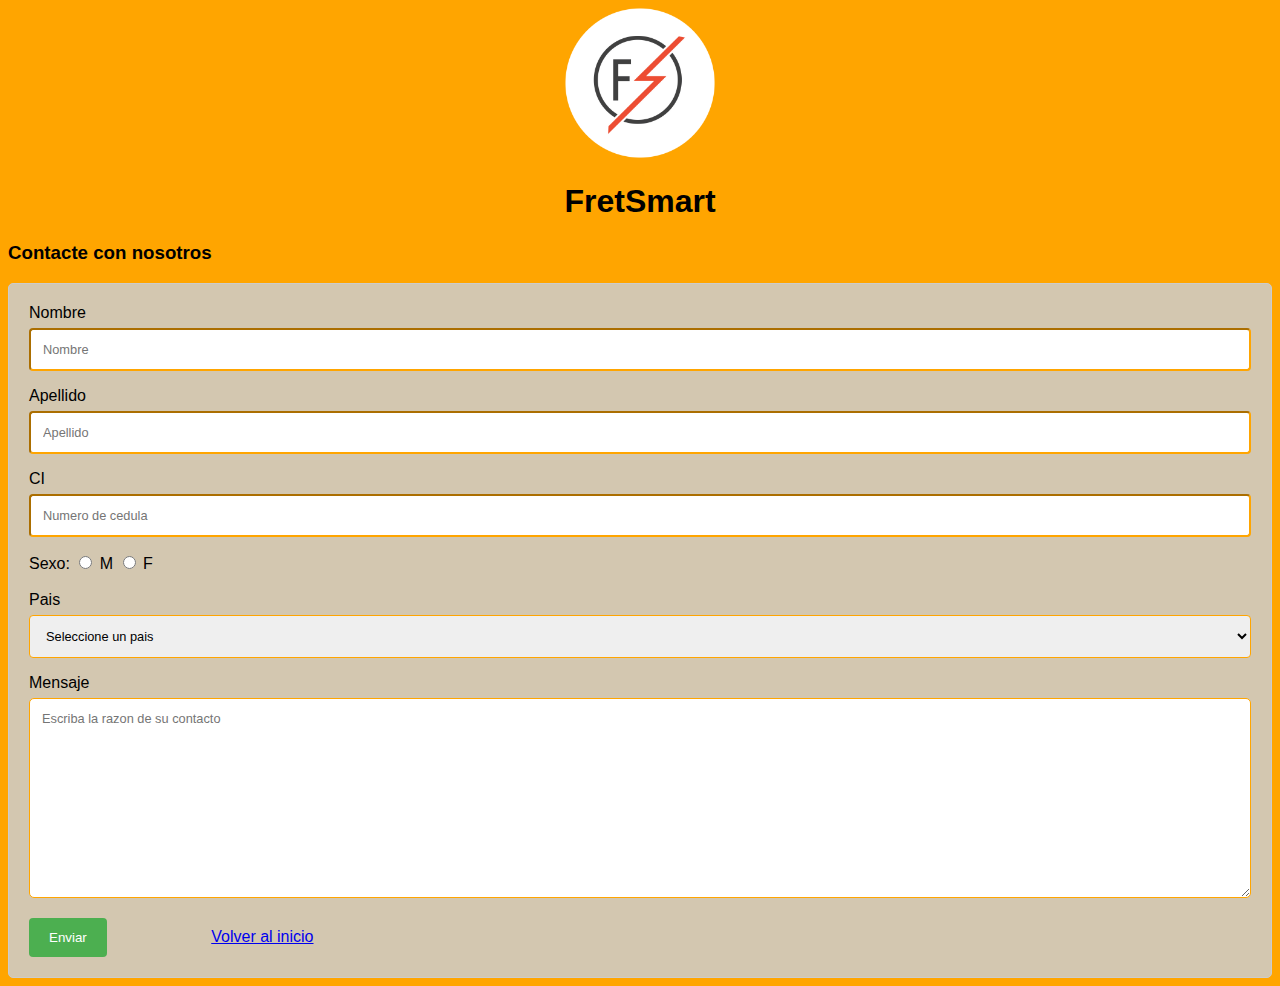
<file: sistema/contacto/index.html>
<!DOCTYPE html>
<html>

<head>
    <meta charset="utf-8">
    <title>Formulario - Contacto</title>
    <meta name="viewport" content="width=device-width, initial-scale=1">
    <link rel="stylesheet" type="text/css" media="screen" href="css/main.css">
</head>

<body>
    <div class="header-container" >
        <img class="logo-header" src="img/logo.png" alt="">
        <h1 class="title-header">FretSmart</h1>
    </div>

    <h3>Contacte con nosotros</h3>

    <div class="container">
        <form >
            <label ">Nombre</label>
            <input type="text" name="tiulo" placeholder="Nombre">

            <label ">Apellido</label>
            <input type="text" name="tiulo" placeholder="Apellido">

            <label ">CI</label>
            <input type="number" name="tiulo" placeholder="Numero de cedula">

            <label>Sexo:</label>
            <input type="radio" name="genero" value="masculino"> M
            <input type="radio" name="genero" value="femenino"> F

            <br><br>
            <label >Pais</label>
            <select name="tipos">
                <option value="0">Seleccione un pais</option>
                <option value="1">Paraguay</option>
                <option value="2">Brasil</option>
                <option value="3">Peru</option>
            </select>

            <label >Mensaje</label>
            <textarea placeholder="Escriba la razon de su contacto" style="height:200px"></textarea>

            <input type="submit" value="Enviar">
            <a style="margin-left: 100px" href="../index.html">Volver al inicio</a>
        </form>
    </div>
</body>

</html>
</file>
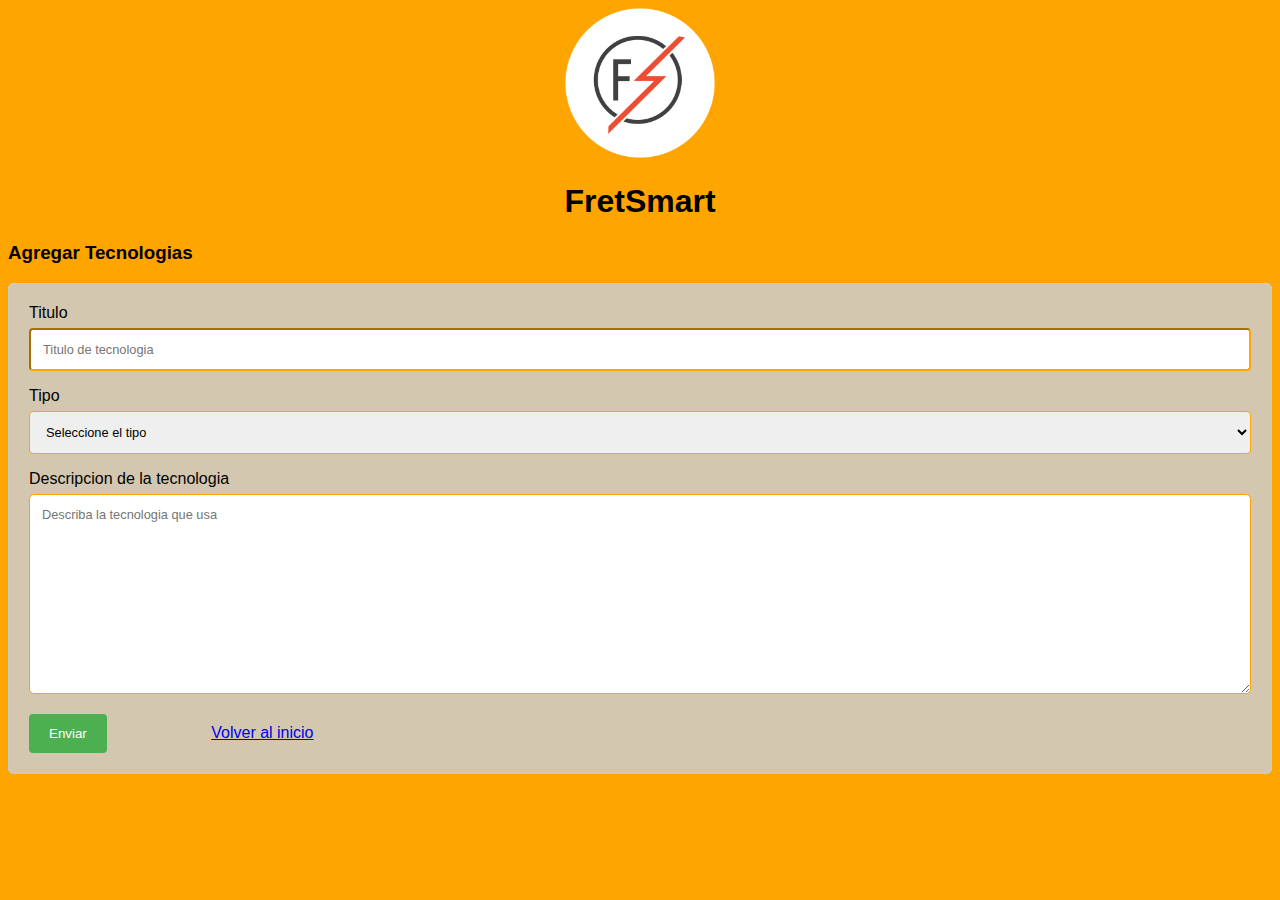
<file: sistema/tecnologias/index.html>
<!DOCTYPE html>
<html>

<head>
    <meta charset="utf-8">
    <title>Formulario - tecnologias</title>
    <meta name="viewport" content="width=device-width, initial-scale=1">
    <link rel="stylesheet" type="text/css" media="screen" href="css/main.css">
</head>

<body>
    <div class="header-container" >
        <img class="logo-header" src="img/logo.png" alt="">
        <h1 class="title-header">FretSmart</h1>
    </div>

    <h3>Agregar Tecnologias</h3>

    <div class="container">
        <form >
            <label ">Titulo</label>
            <input type="text" name="tiulo" placeholder="Titulo de tecnologia">

            <label >Tipo</label>
            <select name="tipos">
                <option value="0">Seleccione el tipo</option>
                <option value="1">Lenguage</option>
                <option value="2">Servidor</option>
                <option value="3">Sistema operativo</option>
            </select>

            <label >Descripcion de la tecnologia</label>
            <textarea placeholder="Describa la tecnologia que usa" style="height:200px"></textarea>

            <input type="submit" value="Enviar">
            <a style="margin-left: 100px" href="../index.html">Volver al inicio</a>
        </form>
    </div>
</body>

</html>
</file>
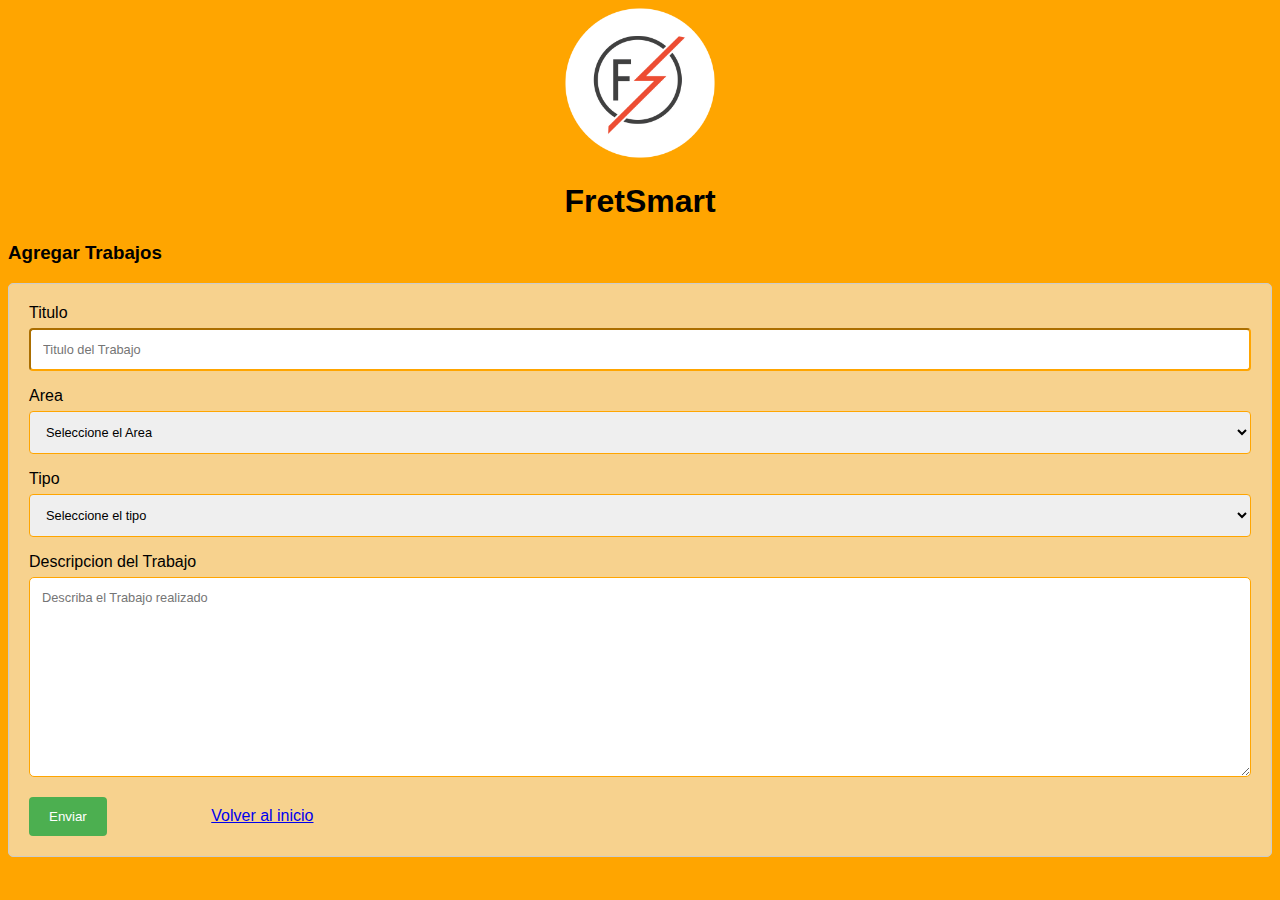
<file: sistema/trabajos/index.html>
<!DOCTYPE html>
<html>

<head>
    <meta charset="utf-8">
    <title>Formulario - tecnologias</title>
    <meta name="viewport" content="width=device-width, initial-scale=1">
    <link rel="stylesheet" type="text/css" media="screen" href="css/main.css">
</head>

<body>
    <div class="header-container" >
        <img class="logo-header" src="img/logo.png" alt="">
        <h1 class="title-header">FretSmart</h1>
    </div>

    <h3>Agregar Trabajos</h3>

    <div class="container">
        <form >
            <label ">Titulo</label>
            <input type="text" name="tiulo" placeholder="Titulo del Trabajo">

            <label >Area</label>
            <select name="areas">
                <option value="0">Seleccione el Area</option>
                <option value="1">Apps Mobiles</option>
                <option value="2">Paginas Web</option>
                <option value="3">Servidores</option>
            </select>

            <label >Tipo</label>
            <select name="tipos">
                <option value="0">Seleccione el tipo</option>
                <option value="1">Mobiles</option>
                <option value="2">Webs</option>
                <option value="3">De apps</option>
            </select>

            <label >Descripcion del Trabajo</label>
            <textarea placeholder="Describa el Trabajo realizado" style="height:200px"></textarea>

            <input type="submit" value="Enviar">
            <a style="margin-left: 100px" href="../index.html">Volver al inicio</a>
        </form>
    </div>
</body>

</html>
</file>
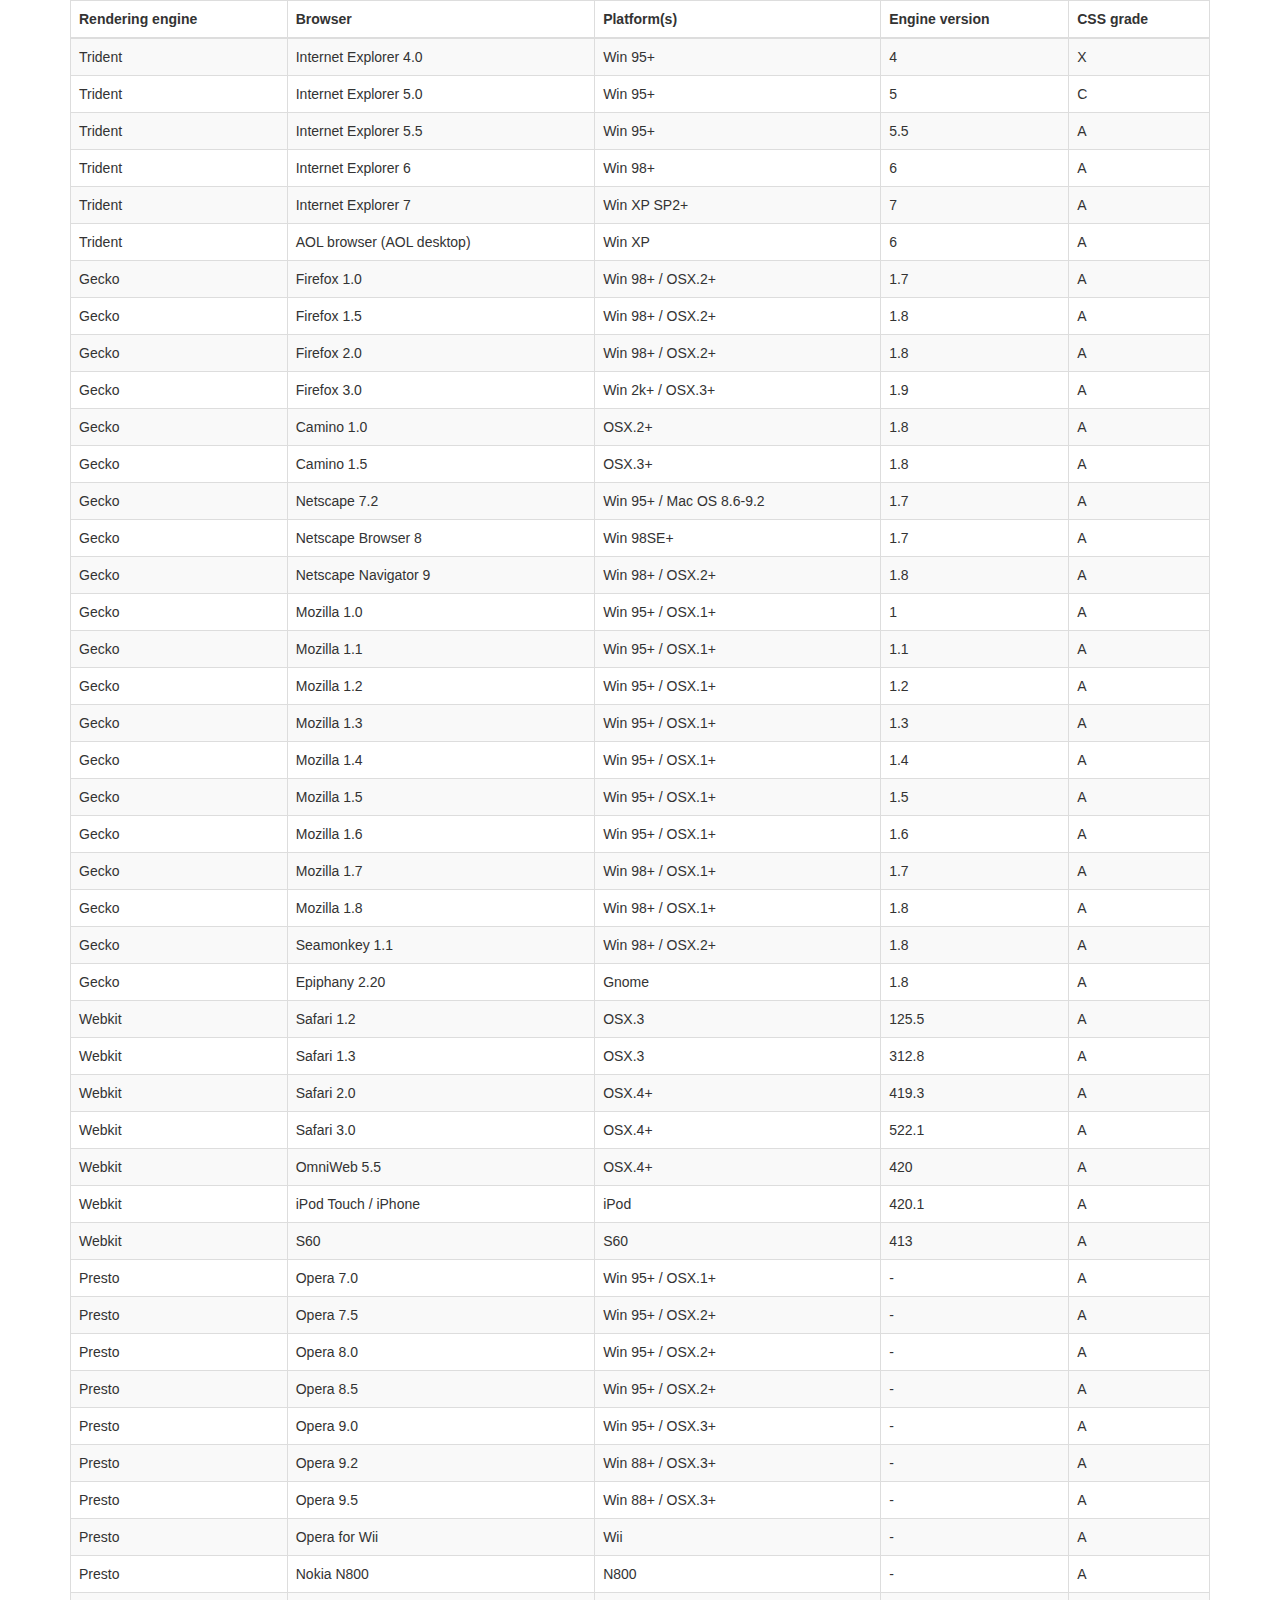
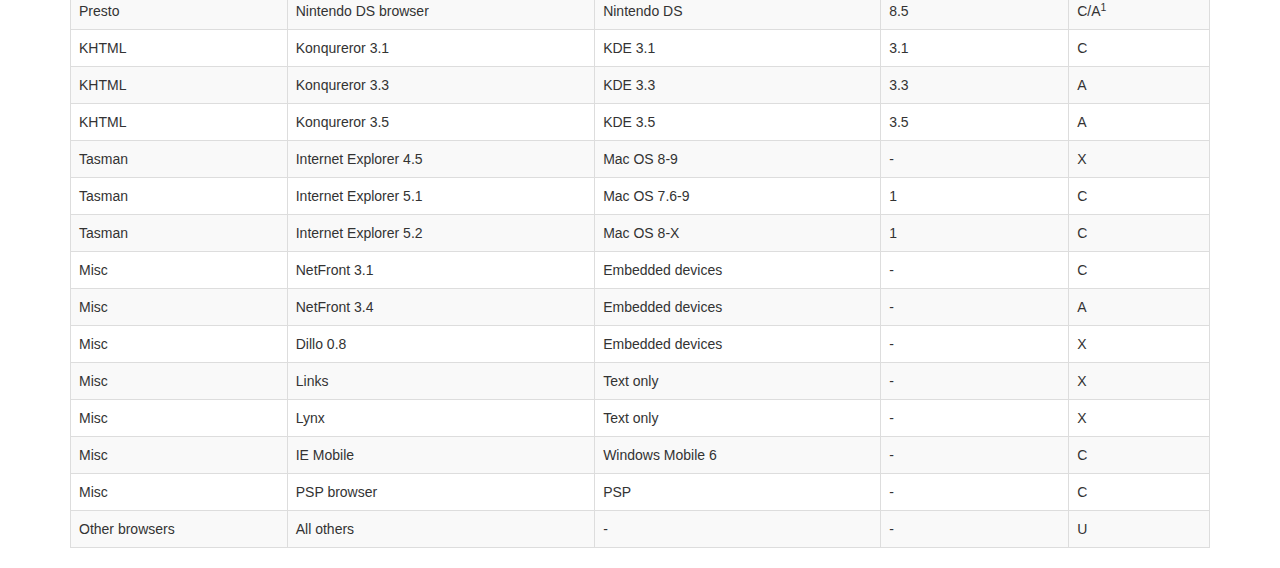
<file: vendor/datatables-plugins/index.html>
<!DOCTYPE HTML PUBLIC "-//W3C//DTD HTML 4.01//EN" "http://www.w3.org/TR/html4/strict.dtd">
<html>
	<head>
		<meta http-equiv="content-type" content="text/html; charset=utf-8" />
		
		<title>DataTables Bootstrap 3 example</title>

		<link rel="stylesheet" type="text/css" href="//maxcdn.bootstrapcdn.com/bootstrap/3.3.0/css/bootstrap.min.css">
		<link rel="stylesheet" type="text/css" href="dataTables.bootstrap.css">

		<script type="text/javascript" language="javascript" src="//code.jquery.com/jquery-1.11.1.min.js"></script>
		<script type="text/javascript" language="javascript" src="//cdn.datatables.net/1.10.3/js/jquery.dataTables.min.js"></script>
		<script type="text/javascript" language="javascript" src="dataTables.bootstrap.js"></script>
		<script type="text/javascript" charset="utf-8">
			$(document).ready(function() {
				$('#example').dataTable();
			} );
		</script>
	</head>
	<body>
		<div class="container">
			
<table cellpadding="0" cellspacing="0" border="0" class="table table-striped table-bordered" id="example">
	<thead>
		<tr>
			<th>Rendering engine</th>
			<th>Browser</th>
			<th>Platform(s)</th>
			<th>Engine version</th>
			<th>CSS grade</th>
		</tr>
	</thead>
	<tbody>
		<tr class="odd gradeX">
			<td>Trident</td>
			<td>Internet
				 Explorer 4.0</td>
			<td>Win 95+</td>
			<td class="center"> 4</td>
			<td class="center">X</td>
		</tr>
		<tr class="even gradeC">
			<td>Trident</td>
			<td>Internet
				 Explorer 5.0</td>
			<td>Win 95+</td>
			<td class="center">5</td>
			<td class="center">C</td>
		</tr>
		<tr class="odd gradeA">
			<td>Trident</td>
			<td>Internet
				 Explorer 5.5</td>
			<td>Win 95+</td>
			<td class="center">5.5</td>
			<td class="center">A</td>
		</tr>
		<tr class="even gradeA">
			<td>Trident</td>
			<td>Internet
				 Explorer 6</td>
			<td>Win 98+</td>
			<td class="center">6</td>
			<td class="center">A</td>
		</tr>
		<tr class="odd gradeA">
			<td>Trident</td>
			<td>Internet Explorer 7</td>
			<td>Win XP SP2+</td>
			<td class="center">7</td>
			<td class="center">A</td>
		</tr>
		<tr class="even gradeA">
			<td>Trident</td>
			<td>AOL browser (AOL desktop)</td>
			<td>Win XP</td>
			<td class="center">6</td>
			<td class="center">A</td>
		</tr>
		<tr class="gradeA">
			<td>Gecko</td>
			<td>Firefox 1.0</td>
			<td>Win 98+ / OSX.2+</td>
			<td class="center">1.7</td>
			<td class="center">A</td>
		</tr>
		<tr class="gradeA">
			<td>Gecko</td>
			<td>Firefox 1.5</td>
			<td>Win 98+ / OSX.2+</td>
			<td class="center">1.8</td>
			<td class="center">A</td>
		</tr>
		<tr class="gradeA">
			<td>Gecko</td>
			<td>Firefox 2.0</td>
			<td>Win 98+ / OSX.2+</td>
			<td class="center">1.8</td>
			<td class="center">A</td>
		</tr>
		<tr class="gradeA">
			<td>Gecko</td>
			<td>Firefox 3.0</td>
			<td>Win 2k+ / OSX.3+</td>
			<td class="center">1.9</td>
			<td class="center">A</td>
		</tr>
		<tr class="gradeA">
			<td>Gecko</td>
			<td>Camino 1.0</td>
			<td>OSX.2+</td>
			<td class="center">1.8</td>
			<td class="center">A</td>
		</tr>
		<tr class="gradeA">
			<td>Gecko</td>
			<td>Camino 1.5</td>
			<td>OSX.3+</td>
			<td class="center">1.8</td>
			<td class="center">A</td>
		</tr>
		<tr class="gradeA">
			<td>Gecko</td>
			<td>Netscape 7.2</td>
			<td>Win 95+ / Mac OS 8.6-9.2</td>
			<td class="center">1.7</td>
			<td class="center">A</td>
		</tr>
		<tr class="gradeA">
			<td>Gecko</td>
			<td>Netscape Browser 8</td>
			<td>Win 98SE+</td>
			<td class="center">1.7</td>
			<td class="center">A</td>
		</tr>
		<tr class="gradeA">
			<td>Gecko</td>
			<td>Netscape Navigator 9</td>
			<td>Win 98+ / OSX.2+</td>
			<td class="center">1.8</td>
			<td class="center">A</td>
		</tr>
		<tr class="gradeA">
			<td>Gecko</td>
			<td>Mozilla 1.0</td>
			<td>Win 95+ / OSX.1+</td>
			<td class="center">1</td>
			<td class="center">A</td>
		</tr>
		<tr class="gradeA">
			<td>Gecko</td>
			<td>Mozilla 1.1</td>
			<td>Win 95+ / OSX.1+</td>
			<td class="center">1.1</td>
			<td class="center">A</td>
		</tr>
		<tr class="gradeA">
			<td>Gecko</td>
			<td>Mozilla 1.2</td>
			<td>Win 95+ / OSX.1+</td>
			<td class="center">1.2</td>
			<td class="center">A</td>
		</tr>
		<tr class="gradeA">
			<td>Gecko</td>
			<td>Mozilla 1.3</td>
			<td>Win 95+ / OSX.1+</td>
			<td class="center">1.3</td>
			<td class="center">A</td>
		</tr>
		<tr class="gradeA">
			<td>Gecko</td>
			<td>Mozilla 1.4</td>
			<td>Win 95+ / OSX.1+</td>
			<td class="center">1.4</td>
			<td class="center">A</td>
		</tr>
		<tr class="gradeA">
			<td>Gecko</td>
			<td>Mozilla 1.5</td>
			<td>Win 95+ / OSX.1+</td>
			<td class="center">1.5</td>
			<td class="center">A</td>
		</tr>
		<tr class="gradeA">
			<td>Gecko</td>
			<td>Mozilla 1.6</td>
			<td>Win 95+ / OSX.1+</td>
			<td class="center">1.6</td>
			<td class="center">A</td>
		</tr>
		<tr class="gradeA">
			<td>Gecko</td>
			<td>Mozilla 1.7</td>
			<td>Win 98+ / OSX.1+</td>
			<td class="center">1.7</td>
			<td class="center">A</td>
		</tr>
		<tr class="gradeA">
			<td>Gecko</td>
			<td>Mozilla 1.8</td>
			<td>Win 98+ / OSX.1+</td>
			<td class="center">1.8</td>
			<td class="center">A</td>
		</tr>
		<tr class="gradeA">
			<td>Gecko</td>
			<td>Seamonkey 1.1</td>
			<td>Win 98+ / OSX.2+</td>
			<td class="center">1.8</td>
			<td class="center">A</td>
		</tr>
		<tr class="gradeA">
			<td>Gecko</td>
			<td>Epiphany 2.20</td>
			<td>Gnome</td>
			<td class="center">1.8</td>
			<td class="center">A</td>
		</tr>
		<tr class="gradeA">
			<td>Webkit</td>
			<td>Safari 1.2</td>
			<td>OSX.3</td>
			<td class="center">125.5</td>
			<td class="center">A</td>
		</tr>
		<tr class="gradeA">
			<td>Webkit</td>
			<td>Safari 1.3</td>
			<td>OSX.3</td>
			<td class="center">312.8</td>
			<td class="center">A</td>
		</tr>
		<tr class="gradeA">
			<td>Webkit</td>
			<td>Safari 2.0</td>
			<td>OSX.4+</td>
			<td class="center">419.3</td>
			<td class="center">A</td>
		</tr>
		<tr class="gradeA">
			<td>Webkit</td>
			<td>Safari 3.0</td>
			<td>OSX.4+</td>
			<td class="center">522.1</td>
			<td class="center">A</td>
		</tr>
		<tr class="gradeA">
			<td>Webkit</td>
			<td>OmniWeb 5.5</td>
			<td>OSX.4+</td>
			<td class="center">420</td>
			<td class="center">A</td>
		</tr>
		<tr class="gradeA">
			<td>Webkit</td>
			<td>iPod Touch / iPhone</td>
			<td>iPod</td>
			<td class="center">420.1</td>
			<td class="center">A</td>
		</tr>
		<tr class="gradeA">
			<td>Webkit</td>
			<td>S60</td>
			<td>S60</td>
			<td class="center">413</td>
			<td class="center">A</td>
		</tr>
		<tr class="gradeA">
			<td>Presto</td>
			<td>Opera 7.0</td>
			<td>Win 95+ / OSX.1+</td>
			<td class="center">-</td>
			<td class="center">A</td>
		</tr>
		<tr class="gradeA">
			<td>Presto</td>
			<td>Opera 7.5</td>
			<td>Win 95+ / OSX.2+</td>
			<td class="center">-</td>
			<td class="center">A</td>
		</tr>
		<tr class="gradeA">
			<td>Presto</td>
			<td>Opera 8.0</td>
			<td>Win 95+ / OSX.2+</td>
			<td class="center">-</td>
			<td class="center">A</td>
		</tr>
		<tr class="gradeA">
			<td>Presto</td>
			<td>Opera 8.5</td>
			<td>Win 95+ / OSX.2+</td>
			<td class="center">-</td>
			<td class="center">A</td>
		</tr>
		<tr class="gradeA">
			<td>Presto</td>
			<td>Opera 9.0</td>
			<td>Win 95+ / OSX.3+</td>
			<td class="center">-</td>
			<td class="center">A</td>
		</tr>
		<tr class="gradeA">
			<td>Presto</td>
			<td>Opera 9.2</td>
			<td>Win 88+ / OSX.3+</td>
			<td class="center">-</td>
			<td class="center">A</td>
		</tr>
		<tr class="gradeA">
			<td>Presto</td>
			<td>Opera 9.5</td>
			<td>Win 88+ / OSX.3+</td>
			<td class="center">-</td>
			<td class="center">A</td>
		</tr>
		<tr class="gradeA">
			<td>Presto</td>
			<td>Opera for Wii</td>
			<td>Wii</td>
			<td class="center">-</td>
			<td class="center">A</td>
		</tr>
		<tr class="gradeA">
			<td>Presto</td>
			<td>Nokia N800</td>
			<td>N800</td>
			<td class="center">-</td>
			<td class="center">A</td>
		</tr>
		<tr class="gradeA">
			<td>Presto</td>
			<td>Nintendo DS browser</td>
			<td>Nintendo DS</td>
			<td class="center">8.5</td>
			<td class="center">C/A<sup>1</sup></td>
		</tr>
		<tr class="gradeC">
			<td>KHTML</td>
			<td>Konqureror 3.1</td>
			<td>KDE 3.1</td>
			<td class="center">3.1</td>
			<td class="center">C</td>
		</tr>
		<tr class="gradeA">
			<td>KHTML</td>
			<td>Konqureror 3.3</td>
			<td>KDE 3.3</td>
			<td class="center">3.3</td>
			<td class="center">A</td>
		</tr>
		<tr class="gradeA">
			<td>KHTML</td>
			<td>Konqureror 3.5</td>
			<td>KDE 3.5</td>
			<td class="center">3.5</td>
			<td class="center">A</td>
		</tr>
		<tr class="gradeX">
			<td>Tasman</td>
			<td>Internet Explorer 4.5</td>
			<td>Mac OS 8-9</td>
			<td class="center">-</td>
			<td class="center">X</td>
		</tr>
		<tr class="gradeC">
			<td>Tasman</td>
			<td>Internet Explorer 5.1</td>
			<td>Mac OS 7.6-9</td>
			<td class="center">1</td>
			<td class="center">C</td>
		</tr>
		<tr class="gradeC">
			<td>Tasman</td>
			<td>Internet Explorer 5.2</td>
			<td>Mac OS 8-X</td>
			<td class="center">1</td>
			<td class="center">C</td>
		</tr>
		<tr class="gradeA">
			<td>Misc</td>
			<td>NetFront 3.1</td>
			<td>Embedded devices</td>
			<td class="center">-</td>
			<td class="center">C</td>
		</tr>
		<tr class="gradeA">
			<td>Misc</td>
			<td>NetFront 3.4</td>
			<td>Embedded devices</td>
			<td class="center">-</td>
			<td class="center">A</td>
		</tr>
		<tr class="gradeX">
			<td>Misc</td>
			<td>Dillo 0.8</td>
			<td>Embedded devices</td>
			<td class="center">-</td>
			<td class="center">X</td>
		</tr>
		<tr class="gradeX">
			<td>Misc</td>
			<td>Links</td>
			<td>Text only</td>
			<td class="center">-</td>
			<td class="center">X</td>
		</tr>
		<tr class="gradeX">
			<td>Misc</td>
			<td>Lynx</td>
			<td>Text only</td>
			<td class="center">-</td>
			<td class="center">X</td>
		</tr>
		<tr class="gradeC">
			<td>Misc</td>
			<td>IE Mobile</td>
			<td>Windows Mobile 6</td>
			<td class="center">-</td>
			<td class="center">C</td>
		</tr>
		<tr class="gradeC">
			<td>Misc</td>
			<td>PSP browser</td>
			<td>PSP</td>
			<td class="center">-</td>
			<td class="center">C</td>
		</tr>
		<tr class="gradeU">
			<td>Other browsers</td>
			<td>All others</td>
			<td>-</td>
			<td class="center">-</td>
			<td class="center">U</td>
		</tr>
	</tbody>
</table>
			
		</div>
	</body>
</html>
</file>
<file: sistema/contacto/css/main.css>
body {
    font-family: Arial, Helvetica, sans-serif;
    background-color: orange;
}
    
* {
   box-sizing: border-box;
}
form{
    margin: 0 auto;
    border: 1px solid #CCC;
    border-radius: 5px;
    background-color: rgba(204, 204, 204, 0.863);
    padding: 20px;
}

form div + div{
    margin-top: 2em;
}

input[type=text], select, textarea {
  width: 100%;
  padding: 12px;
  border-color: orange;
  font: 0.8em sans-serif;
  border-radius: 4px;
  box-sizing: border-box;
  margin-top: 6px;
  margin-bottom: 16px;
  resize: vertical;
}
input[type=number], select, textarea {
    width: 100%;
    padding: 12px;
    border-color: orange;
    font: 0.8em sans-serif;
    border-radius: 4px;
    box-sizing: border-box;
    margin-top: 6px;
    margin-bottom: 16px;
    resize: vertical;
  }

input[type=submit] {
  background-color: #4CAF50;
  color: white;
  padding: 12px 20px;
  border: none;
  border-radius: 4px;
  cursor: pointer;
}

input[type=submit]:hover {
  background-color: #45a049;
}

.logo-header{
    width: 150px;
}

.header-container{
    text-align: center;
}

textarea{
    border-radius: 5px;
    border-color: orange;
    font: 0.8em sans-serif;
}
</file>
<file: sistema/tecnologias/css/main.css>
body {
    font-family: Arial, Helvetica, sans-serif;
    background-color: orange;
}
    
* {
   box-sizing: border-box;
}
form{
    margin: 0 auto;
    border: 1px solid #CCC;
    border-radius: 5px;
    background-color: rgba(204, 204, 204, 0.863);
    padding: 20px;
}

form div + div{
    margin-top: 2em;
}

input[type=text], select, textarea {
  width: 100%;
  padding: 12px;
  border-color: orange;
  font: 0.8em sans-serif;
  border-radius: 4px;
  box-sizing: border-box;
  margin-top: 6px;
  margin-bottom: 16px;
  resize: vertical;
}

input[type=submit] {
  background-color: #4CAF50;
  color: white;
  padding: 12px 20px;
  border: none;
  border-radius: 4px;
  cursor: pointer;
}

input[type=submit]:hover {
  background-color: #45a049;
}

.logo-header{
    width: 150px;
}

.header-container{
    text-align: center;
}

textarea{
    border-radius: 5px;
    border-color: orange;
    font: 0.8em sans-serif;
}
</file>
<file: sistema/trabajos/css/main.css>
body {
    font-family: Arial, Helvetica, sans-serif;
    background-color: orange;
}
    
* {
   box-sizing: border-box;
}
form{
    margin: 0 auto;
    border: 1px solid #CCC;
    border-radius: 5px;
    background-color: #f2f2f296;
    padding: 20px;
}

form div + div{
    margin-top: 2em;
}

input[type=text], select, textarea {
  width: 100%;
  padding: 12px;
  border-color: orange;
  font: 0.8em sans-serif;
  border-radius: 4px;
  box-sizing: border-box;
  margin-top: 6px;
  margin-bottom: 16px;
  resize: vertical;
}

input[type=submit] {
  background-color: #4CAF50;
  color: white;
  padding: 12px 20px;
  border: none;
  border-radius: 4px;
  cursor: pointer;
}

input[type=submit]:hover {
  background-color: #45a049;
}

.logo-header{
    width: 150px;
}

.header-container{
    text-align: center;
}

textarea{
    border-radius: 5px;
    border-color: orange;
    font: 0.8em sans-serif;
}
</file>
